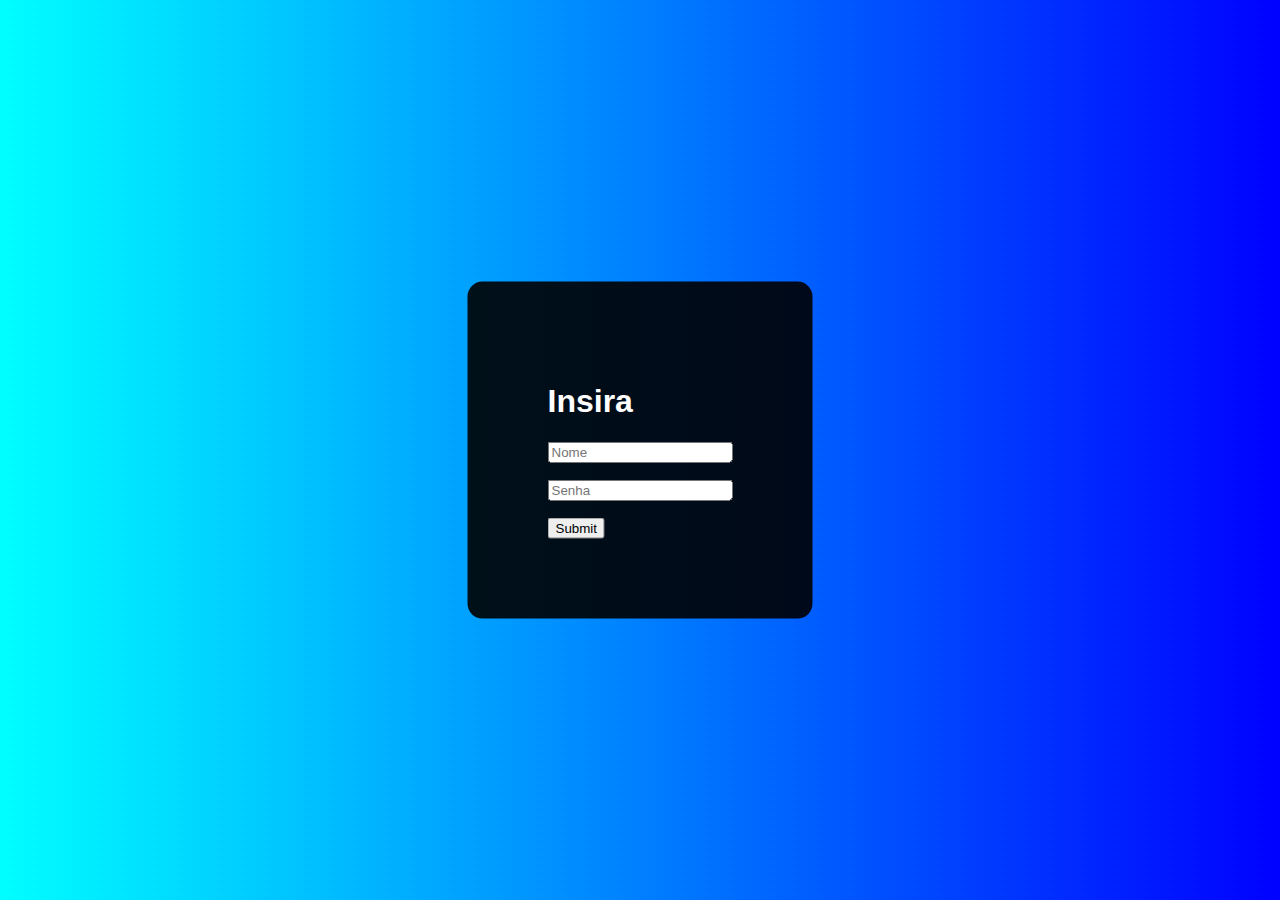
<file: index.html>
<!DOCTYPE html>
<html lang="en">
<head>
    <meta charset="UTF-8">
    <meta name="viewport" content="width=device-width, initial-scale=1.0">
    <title>Document</title>
    <link rel="stylesheet" href="index.css">
    
</head>
<body>
   
    <form>
        <div class="tela-login">
                     <h1>Insira</h1>             
        <div class="input">
        <input type="text" placeholder="Nome" id="Nome">
        <br><br>
        <input type="password" placeholder="Senha" id="Senha">
        <br><br>
        
    </div>
         <div class="button">
        <input type="submit" onclick="Entrar();return false">   
        </div>
    </div>
          
 
        
        
        
    </form>

    <script>
        function Entrar(){
            var Nome = document.getElementById('Nome').value;
            var Senha = document.getElementById('Senha').value;

            if(Nome == "Pequena" && Senha == "My Kind of Woman"){
                alert('sucesso');
                location.href = "inicial.html";
            }else{
                alert('Usuario ou Senha incorretos');
            }

        }
    </script>
</body>
</html>
</file>
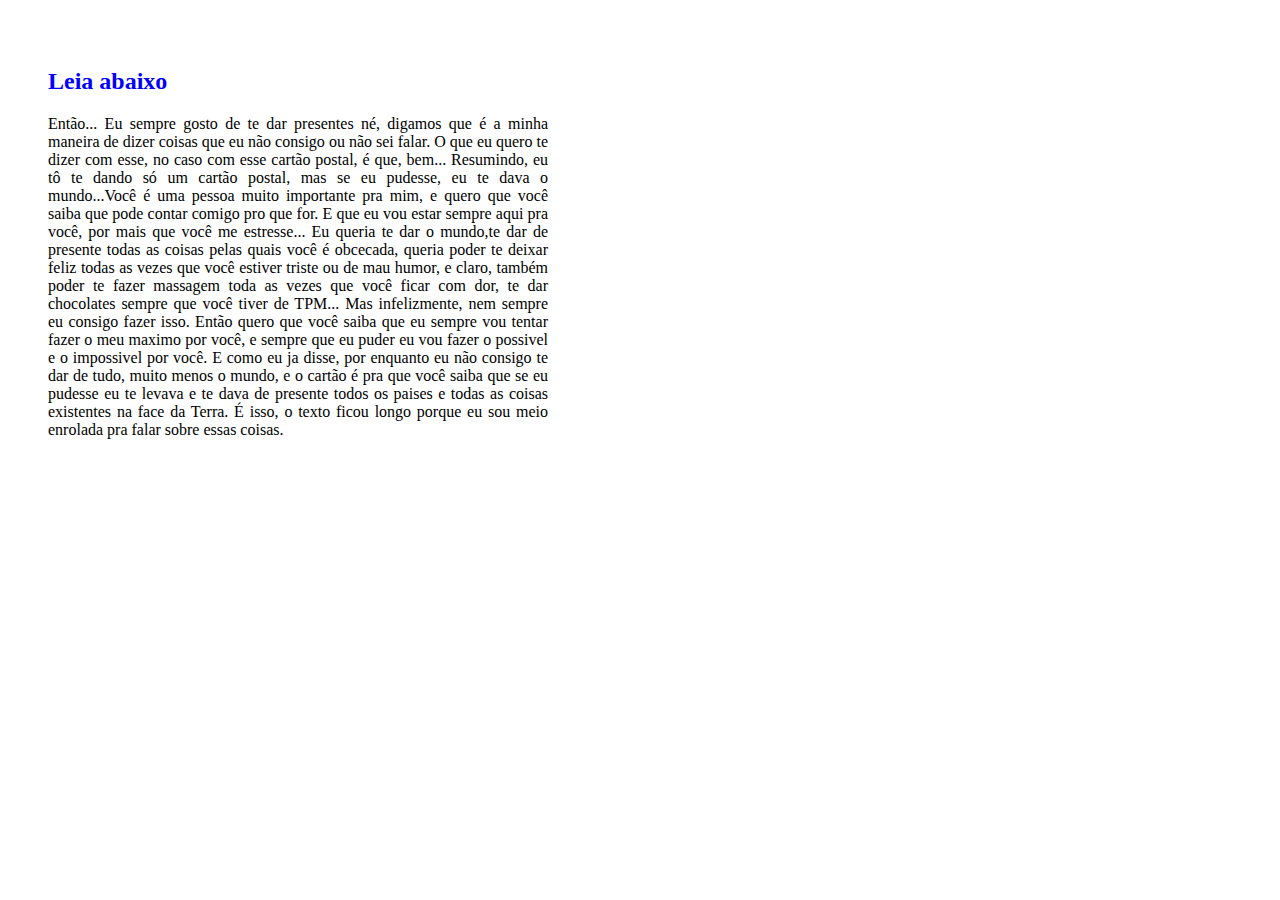
<file: CLIQUE AQUI.html>
<!DOCTYPE html>
<html lang="en">
<head>
    <meta charset="UTF-8">
    <meta name="viewport" content="width=device-width, initial-scale=1.0">
    <title>AQUI MESMO</title>
    <link rel="stylesheet" href="CLIQUE AQUI.css">
</head>
<body>
    <div id="container">
        <h2>Leia abaixo</h2>
    <p>Então... Eu sempre gosto de te dar presentes né,
       digamos que é a minha maneira de dizer coisas que
       eu não consigo ou não sei falar. O que eu quero te dizer com esse,
       no caso com esse cartão postal, é que, bem... 
       Resumindo, eu tô te dando só um cartão postal, mas se eu pudesse,
       eu te dava o mundo...Você é uma pessoa muito importante pra mim,
       e quero que você saiba que pode contar comigo pro que for. 
       E que eu vou estar sempre aqui pra você, por mais que você me estresse...
       Eu queria te dar o mundo,te dar de presente todas as coisas pelas quais 
       você é obcecada, queria poder te deixar feliz todas as vezes que você
       estiver triste ou de mau humor, e claro, também poder te fazer massagem 
       toda as vezes que você ficar com dor, te dar chocolates sempre que você
       tiver de TPM... Mas infelizmente, nem sempre eu consigo fazer isso.
       Então quero que você saiba que eu sempre vou tentar fazer o meu maximo por você,
       e sempre que eu puder eu vou fazer o possivel e o impossivel por você.
       E como eu ja disse, por enquanto eu não consigo te dar de tudo, 
       muito menos o mundo, e o cartão é pra que você saiba que se eu pudesse
       eu te levava e te dava de presente todos os paises e todas as coisas existentes
       na face da Terra. É isso, o texto ficou longo porque eu sou meio enrolada pra falar 
       sobre essas coisas.

    </p>
    </div>
    
    
</body>
</html>
</file>
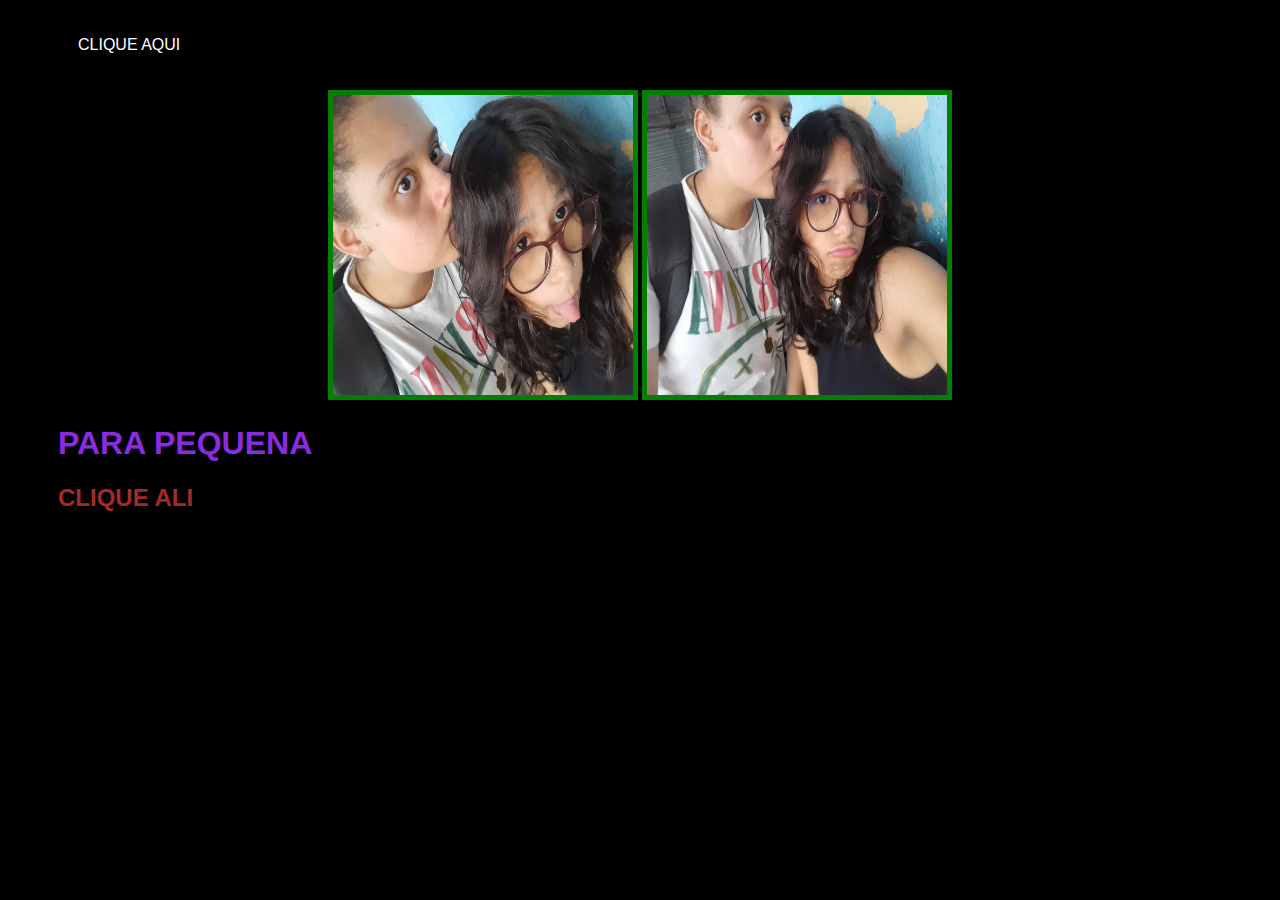
<file: inicial.html>
<!DOCTYPE html>
<html lang="en">
<head>
    <meta charset="UTF-8">
    <meta name="viewport" content="width=device-width, initial-scale=1.0">
    <title>Acrescimos</title>
    <link rel="stylesheet" href="inicial.css">
</head>
<body>
    <div class="container">
         <nav>
    <ul>
        <li>
            <a href="CLIQUE AQUI.html">CLIQUE AQUI</a>
        </li>
    </ul>
   </nav>
   
   <header>
    <div class="center">
         <img src="./WhatsApp Image 2024-10-26 at 11.18.39 (1).jpeg"></img>
    <img src="./WhatsApp Image 2024-10-26 at 11.18.39.jpeg"></img>
    </div>
   <h1>PARA PEQUENA</h1>
   <h2>CLIQUE ALI</h2>
   </header>
    </div>
  
</body>
</html>
</file>
<file: index.css>
body {
    font-family: Arial, Helvetica, sans-serif;    
                background-image: linear-gradient(45deg, cyan, blue);
    }
    
.tela-login{
    background-color: rgba(0, 0, 0, 0.9);
    position: absolute;
    top: 50%;
    left: 50%;
    transform: translate(-50%,-50%);
    padding: 80px;
    border-radius: 15px;
    color: white;
}    

.input{
    width: calc(100% - 20px);
    border: none;
    outline: none;
    font-size: 15px;
}
</file>
<file: CLIQUE AQUI.css>
body {
    background-color: white;
}

h1{
    color: blue;
}

h2{
    color: blue;
}

#container {
    width: 500px;
    height: 500px;
    padding: 40px;
    box-shadow: 5px 5px 3px white;
    text-align: justify;
}
</file>
<file: inicial.css>
body {
    color: white;
    background-color: black;
    font-family: Arial, Helvetica, sans-serif;
}

ul {
    display: flex;
    justify-content: space-between;
    list-style-type: none;
    align-items: center;
    padding: 20px;
}

a {
    color: white;
    text-decoration: none;
}

img {
    width: 300px;
    height: 300px;
    border: 5px solid green;
}

.center {
    text-align: center;
}

h1 {
    color: blueviolet;
}

h2 {
    color: brown;
}

.container {
    padding: 0px 50px;
}

nav a:hover {
    color: brown;
}
</file>
